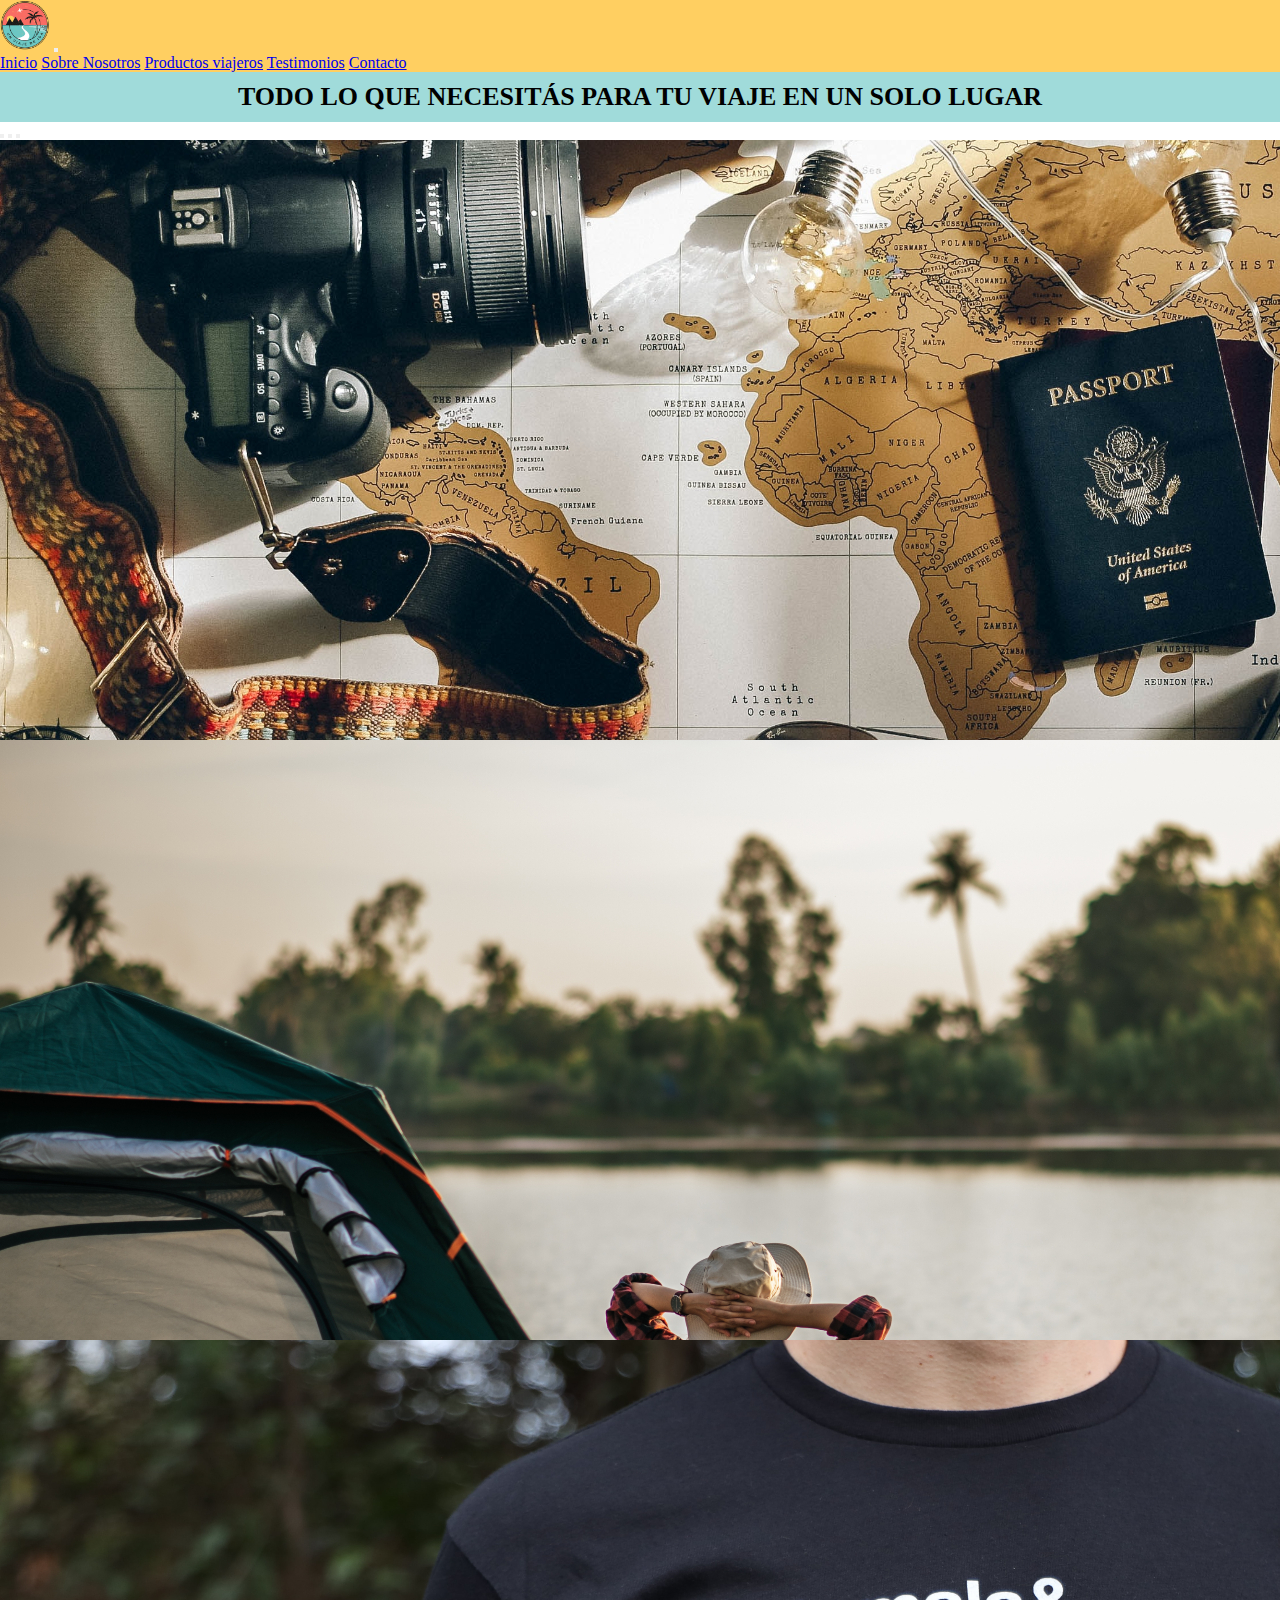
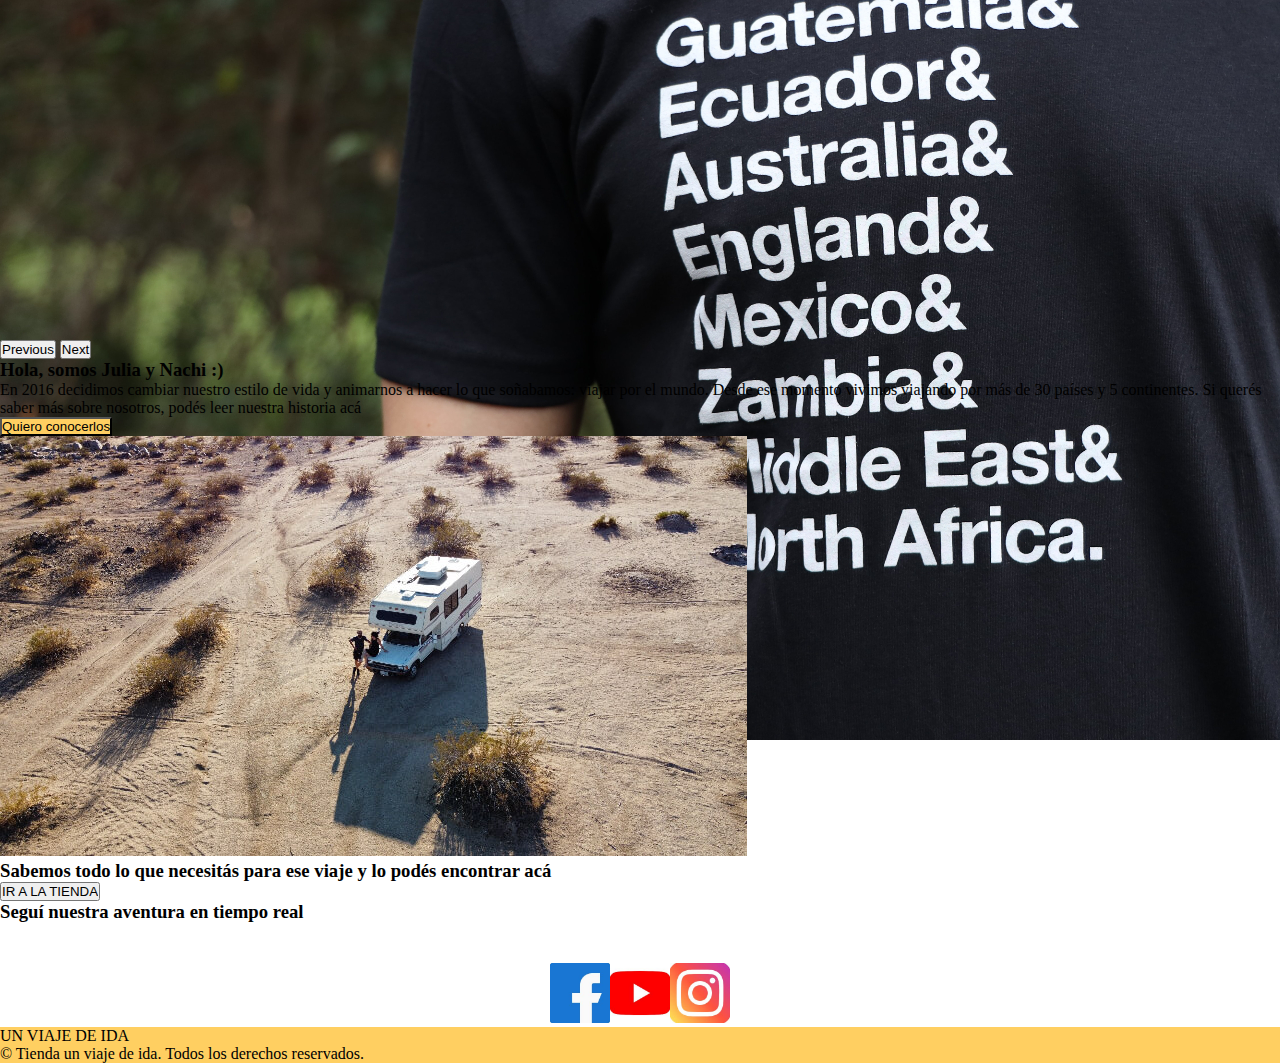
<file: index.html>
<!DOCTYPE html>
<html lang="en">
<head>
    <meta charset="UTF-8">
    <meta http-equiv="X-UA-Compatible" content="IE=edge">
    <meta name="viewport" content="width=device-width, initial-scale=1.0">
    <link rel="shortcut icon" href="./assets/img/1-Logo_Principal_Original_RGB.png" type="image/x-icon">
    <meta name="keywords" content="productos de viaje, viajar, accesorios de viaje, ropa de viaje, articulos de camping, productos para viajar">
    <meta name="description" content="Todo lo que necesitas para tu viaje. Accesorios de viaje, artículos de camping e indumentaria bien viajera. Envio a todo Argentina.">
    <title>Inicio</title>
    <link href="https://unpkg.com/aos@2.3.1/dist/aos.css" rel="stylesheet">
    <link href="https://cdn.jsdelivr.net/npm/bootstrap@5.2.0-beta1/dist/css/bootstrap.min.css" rel="stylesheet" integrity="sha384-0evHe/X+R7YkIZDRvuzKMRqM+OrBnVFBL6DOitfPri4tjfHxaWutUpFmBp4vmVor" crossorigin="anonymous">
    <link rel="stylesheet" href="./assets/css/style.css">
</head>
<body>
    <nav class="navbar navbar-expand-lg bg-light nav">
        <div class="container-fluid" style="background-color: #ffcf61;">
          <a class="navbar-brand" href="#"><img class="img-fluid logo" data-aos="flip-left"
            data-aos-easing="ease-out-cubic"
            data-aos-duration="2000" class="header__img" src="./assets/img/logo achicado  final.png" width="50" alt=""></a>
          <button class="navbar-toggler" type="button" data-bs-toggle="collapse" data-bs-target="#navbarNavAltMarkup" aria-controls="navbarNavAltMarkup" aria-expanded="false" aria-label="Toggle navigation">
            <span class="navbar-toggler-icon"></span>
          </button>
          <div class="collapse navbar-collapse" id="navbarNavAltMarkup">
            <div class="navbar-nav">
              <a class="nav-link active text-center" aria-current="page" href="./index.html">Inicio</a>
              <a class="nav-link text-center" href="./pages/sobre_nosotros.html">Sobre Nosotros</a>
              <a class="nav-link text-center" href="./pages/productos_viajeros.html">Productos viajeros</a>
              <a class="nav-link text-center" href="./pages/testimonios.html">Testimonios</a>
              <a class="nav-link text-center" href="./pages/contacto.html">Contacto</a>
            </div>
          </div>
        </div>
    </nav>
    <header class="header_index">
        <h1 class="header_tittle">TODO LO QUE NECESITÁS PARA TU VIAJE EN UN SOLO LUGAR</h1>
        <div id="carouselExampleDark header_carousel" class="carousel carousel-dark slide" data-bs-ride="carousel" >
            <div class="carousel-indicators">
              <button type="button" data-bs-target="#carouselExampleDark" data-bs-slide-to="0" class="active" aria-current="true" aria-label="Slide 1"></button>
              <button type="button" data-bs-target="#carouselExampleDark" data-bs-slide-to="1" aria-label="Slide 2"></button>
              <button type="button" data-bs-target="#carouselExampleDark" data-bs-slide-to="2" aria-label="Slide 3"></button>
            </div>
            <div class="carousel-inner">
              <div class="carousel-item active" data-bs-interval="10000">
                <img src="./assets/img/foto1 lista.jpg" class="d-block w-100 img1" alt="...">
                <div class="carousel-caption d-none d-md-block" height ="550px">
                  <h5 class="text-light">ACCESORIOS DE VIAJE</h5>
                  <p class="text-light">Pequeños artículos que cambian tu viaje</p>
                </div>
              </div>
              <div class="carousel-item" data-bs-interval="2000">
                <img src="./assets/img/foto2 lista.jpg" class="d-block w-100" alt="...">
                <div class="carousel-caption d-none d-md-block">
                  <h5 class="text-light">ARTÍCULOS DE CAMPING</h5>
                  <p class="text-light">Indumentaria de aventura, carpas, mochilas y accesorios</p>
                </div>
              </div>
              <div class="carousel-item">
                <img src="./assets/img/foto3 lista.jpg" class="d-block w-100" alt="...">
                <div class="carousel-caption d-none d-md-block">
                  <h5 class="text-light">INDUMENTARIA VIAJERA</h5>
                  <p class="text-light">Remeras y buzos con las estampas más viajeras</p>
                </div>
              </div>
            </div>
            <button class="carousel-control-prev" type="button" data-bs-target="#carouselExampleDark" data-bs-slide="prev">
              <span class="carousel-control-prev-icon" aria-hidden="true"></span>
              <span class="visually-hidden">Previous</span>
            </button>
            <button class="carousel-control-next" type="button" data-bs-target="#carouselExampleDark" data-bs-slide="next">
              <span class="carousel-control-next-icon" aria-hidden="true"></span>
              <span class="visually-hidden">Next</span>
            </button>
          </div>
    </header>
    <main class="main pb-5 container-fluid">
        <div class="row justify-content-center align-items-center pt-5" >
            <div class="col-12 col-md-6 col-xl-6 text-center">
                <h3 class="text-center">Hola, somos Julia y Nachi :)</h3>
                <p class="pt-3 p-3 px-4 text-center">En 2016 decidimos cambiar nuestro estilo de vida y animarnos a hacer lo que soñabamos: viajar por el mundo. Desde ese momento vivimos viajando por más de 30 países y 5 continentes. Si querés saber más sobre nosotros, podés leer nuestra historia acá
                </p>
                <a href="./pages/sobre_nosotros.html"><input type="button" class="btn mt-xl-3" style="background-color:#ffcf61;" value="Quiero conocerlos"></a>
            </div>
            <div class="col-11 col-md-6 col-xl-5">
            <img class="img-fluid px-md-2 px-lg-3 px-xl-3 mt-5 rounded" src="./assets/img/foto desierto motorhome.jpg" alt="">
            </div>
        </div>
        <div class="text-center mt-2 mt-md-3 mt-xl-5">
            <h3 class="text-center mt-3 mt-md-3 mt-xl-5 p-3" >Sabemos todo lo que necesitás para ese viaje y lo podés encontrar acá</h3>
            <a href="./pages/productos_viajeros.html"><input type="button" class="btn btn-primary mt-3 mt-xl-5 p-2" value="IR A LA TIENDA"></a>
        </div>
    </main>
    <aside>
      <div class="m-3">
        <h3 class="text-center">Seguí nuestra aventura en tiempo real</h3>
        <div class="redes">
          <a class="facebook m-4" href="https://www.facebook.com/unviajedeidaa" target="_blank"> <img src="./assets/img/facebook.png" alt="icono de facebook" width="60px"></a>
          <a class="youtube m-4" href="https://www.youtube.com/channel/UCl-r4v0xm-sfxNaknOrEewg" target="_blank"> <img src="./assets/img/youtube.png" alt="icono de youtube" width="60px"></a>
          <a class="instagram m-4" href="https://www.instagram.com/unviajedeidaa/" target="_blank"> <img src="./assets/img/instagram.png" alt="icono de instagram" width="60px"></a>
        </div>
      </div>
    </aside>
    <footer>
        <div class="card-body text-center pt-md-4 pt-md-5 p-3 pb-2" style="background-color: #ffcf61;">
            <blockquote class="blockquote mb-0">
              <p>UN VIAJE DE IDA</p>
              <footer class="blockquote-footer">© Tienda un viaje de ida. Todos los derechos reservados.</footer>
            </blockquote>
          </div>
    </footer>
            </blockquote>
          </div>
    </footer>
    <script src="https://cdn.jsdelivr.net/npm/bootstrap@5.2.0-beta1/dist/js/bootstrap.bundle.min.js" integrity="sha384-pprn3073KE6tl6bjs2QrFaJGz5/SUsLqktiwsUTF55Jfv3qYSDhgCecCxMW52nD2" crossorigin="anonymous"></script>
    <script src="https://unpkg.com/aos@2.3.1/dist/aos.js"></script>
    <script>
        AOS.init();
    </script>
</body>
</html>
</file>
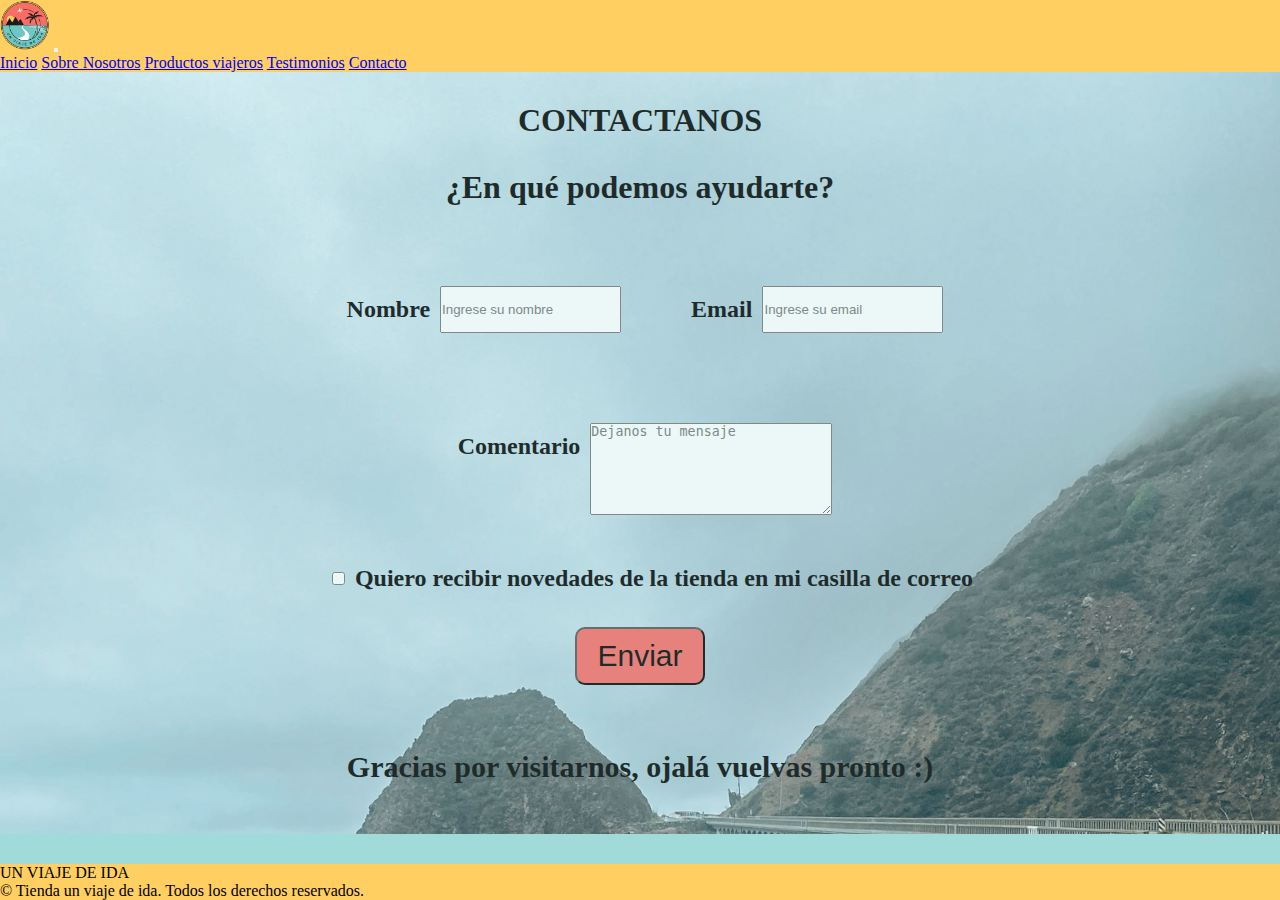
<file: pages/contacto.html>
<!DOCTYPE html>
<html lang="en">
<head>
    <meta charset="UTF-8">
    <meta http-equiv="X-UA-Compatible" content="IE=edge">
    <meta name="viewport" content="width=device-width, initial-scale=1.0">
    <link rel="shortcut icon" href="../assets/img/1-Logo_Principal_Original_RGB.png" type="image/x-icon">
    <meta name="keywords" content="productos de viaje, viajar, accesorios de viaje, ropa de viaje, articulos de camping, productos para viajar">
    <meta name="description" content="Si queres revender nuestros productos en cualquier parte del pais o tenes alguna duda, contactanos">
    <title>Contacto</title>
    <link href="https://unpkg.com/aos@2.3.1/dist/aos.css" rel="stylesheet">
    <link href="https://cdn.jsdelivr.net/npm/bootstrap@5.2.0-beta1/dist/css/bootstrap.min.css" rel="stylesheet" integrity="sha384-0evHe/X+R7YkIZDRvuzKMRqM+OrBnVFBL6DOitfPri4tjfHxaWutUpFmBp4vmVor" crossorigin="anonymous">
    <link rel="stylesheet" href="../assets/css/style.css">
</head>
<body>
    <header>
      <nav class="navbar navbar-expand-lg bg-light nav">
        <div class="container-fluid" style="background-color: #ffcf61">
          <a class="navbar-brand" href="#"><img class="img-fluid logo" data-aos="flip-left"
            data-aos-easing="ease-out-cubic"
            data-aos-duration="2000" class="header__img" src="../assets/img/logo achicado  final.png" width="50" alt=""></a>
          <button class="navbar-toggler" type="button" data-bs-toggle="collapse" data-bs-target="#navbarNavAltMarkup" aria-controls="navbarNavAltMarkup" aria-expanded="false" aria-label="Toggle navigation">
            <span class="navbar-toggler-icon"></span>
          </button>
          <div class="collapse navbar-collapse" id="navbarNavAltMarkup">
            <div class="navbar-nav">
              <a class="nav-link text-center" href="../index.html">Inicio</a>
              <a class="nav-link text-center" href="./sobre_nosotros.html">Sobre Nosotros</a>
              <a class="nav-link text-center" href="./productos_viajeros.html">Productos viajeros</a>
              <a class="nav-link text-center" href="./testimonios.html">Testimonios</a>
              <a class="nav-link active text-center" aria-current="page" href="./contacto.html">Contacto</a>
            </div>
          </div>
        </div>
      </nav>
    </header>
    <main class="main_contact">
      <div class="backgroundImg">
        <h1>CONTACTANOS</h1>
        <h2>¿En qué podemos ayudarte?
        <form action="" class="form">
          <div class="name_email">
            <div class="name">
              <label for="name" class="label_name">Nombre</label>
              <input type="text" name="nombre" id="nombre" placeholder="Ingrese su nombre" class="input_name" required>
            </div>
            <div class="email">
              <label for="Email" class="label_email">Email</label>
              <input type="email" name="email" id="email" placeholder="Ingrese su email" class="input_email" required>
            </div> 
          </div>
          <div class="coment">
            <label for="comentario" class="label_coment">Comentario</label>
            <textarea name="comentario" id="comentario" cols="28" rows="6" placeholder="Dejanos tu mensaje" class="input_coment" required></textarea>
          </div>
        </form>
        <div class="checkbox">
          <input type="checkbox" name="" id="" class="input_checkbox">
          <label for="acepto" class="label_checkbox" >Quiero recibir novedades de la tienda en mi casilla de correo</label>
        </div>
        <button class="button" type="submit">Enviar</button> 
        <h3 class="bye">Gracias por visitarnos, ojalá vuelvas pronto :)</h3>
      </div>
    <footer>
        <div class="card-body text-center pt-md-4 pt-md-5 p-3 pb-2" style="background-color: #ffcf61;">
            <blockquote class="blockquote mb-0">
              <p>UN VIAJE DE IDA</p>
              <footer class="blockquote-footer">© Tienda un viaje de ida. Todos los derechos reservados.</footer>
            </blockquote>
          </div>
    </footer>
            </blockquote>
          </div>
    </footer>
        <script src="https://cdn.jsdelivr.net/npm/bootstrap@5.2.0-beta1/dist/js/bootstrap.bundle.min.js" integrity="sha384-pprn3073KE6tl6bjs2QrFaJGz5/SUsLqktiwsUTF55Jfv3qYSDhgCecCxMW52nD2" crossorigin="anonymous"></script>
        <script src="https://unpkg.com/aos@2.3.1/dist/aos.js"></script>
    <script>
        AOS.init();
    </script>
</body>
</html>
</file>
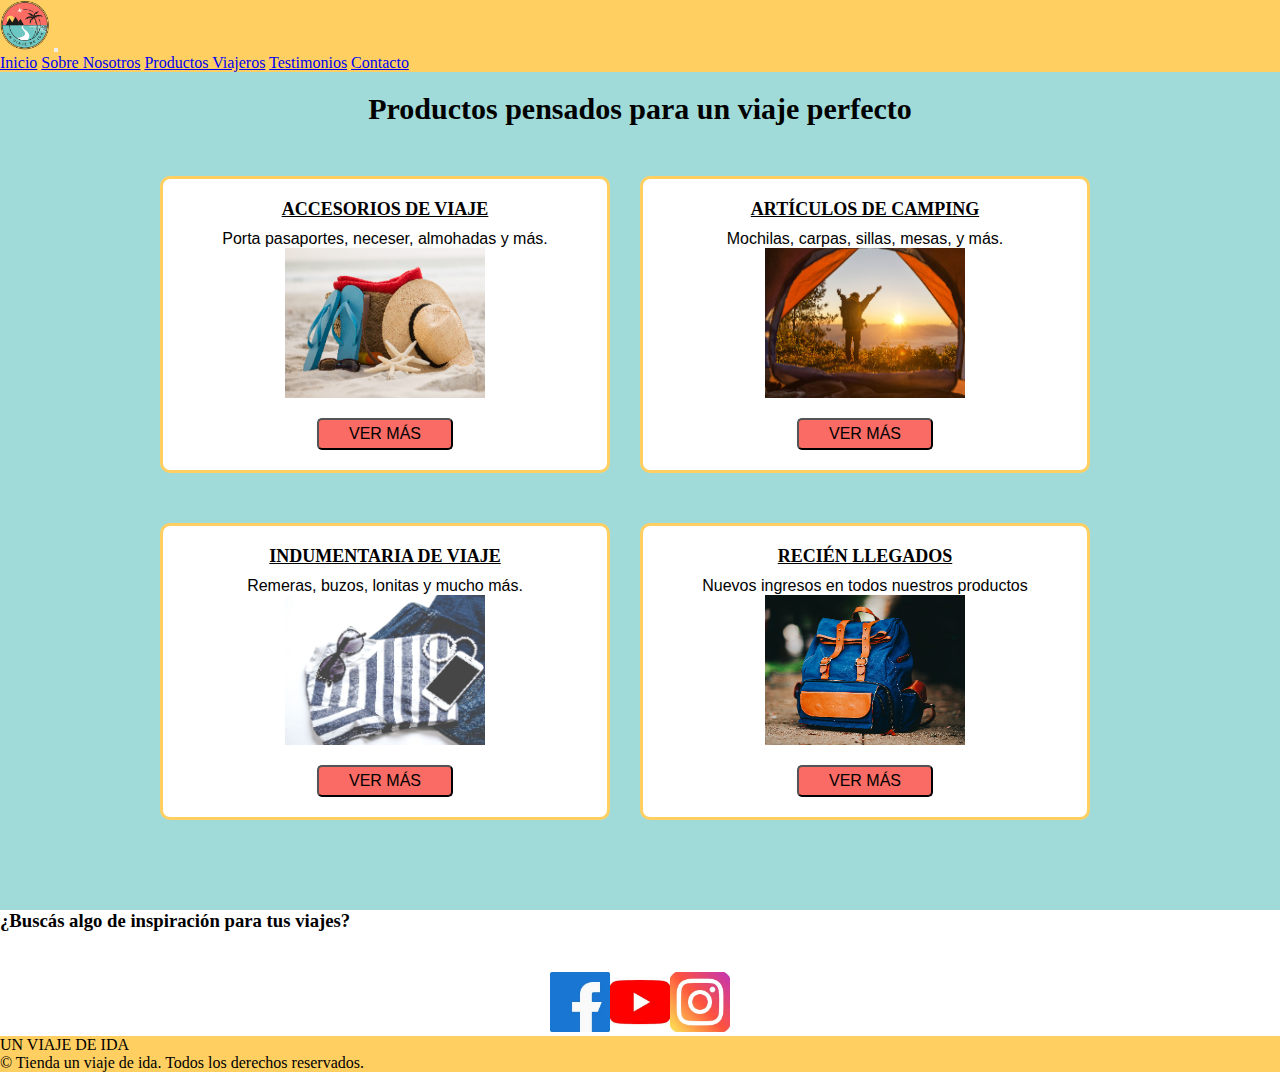
<file: pages/productos_viajeros.html>
<!DOCTYPE html>
<html lang="en">
<head>
    <meta charset="UTF-8">
    <meta http-equiv="X-UA-Compatible" content="IE=edge">
    <meta name="viewport" content="width=device-width, initial-scale=1.0">
    <link rel="shortcut icon" href="../assets/img/1-Logo_Principal_Original_RGB.png" type="image/x-icon">
    <meta name="keywords" content="productos de viaje, viajar, accesorios de viaje, ropa de viaje, articulos de camping, productos para viajar">
    <meta name="description" content="Todo lo que necesitas para tu viaje. Accesorios de viaje, artículos de camping e indumentaria bien viajera. Envio a todo Argentina.">
    <title>Productos viajeros</title>
    <link href="https://unpkg.com/aos@2.3.1/dist/aos.css" rel="stylesheet">
    <link href="https://cdn.jsdelivr.net/npm/bootstrap@5.2.0-beta1/dist/css/bootstrap.min.css" rel="stylesheet" integrity="sha384-0evHe/X+R7YkIZDRvuzKMRqM+OrBnVFBL6DOitfPri4tjfHxaWutUpFmBp4vmVor" crossorigin="anonymous">
    <link rel="stylesheet" href="../assets/css/style.css">
</head>
<body>
    <header>
      <nav class="navbar navbar-expand-lg bg-light nav">
        <div class="container-fluid" style="background-color: #ffcf61;">
          <a class="navbar-brand" href="#"><img class="img-fluid logo" data-aos="flip-left"
            data-aos-easing="ease-out-cubic"
            data-aos-duration="2000" class="header__img" src="../assets/img/logo achicado  final.png" width="50" alt=""></a>
          <button class="navbar-toggler" type="button" data-bs-toggle="collapse" data-bs-target="#navbarNavAltMarkup" aria-controls="navbarNavAltMarkup" aria-expanded="false" aria-label="Toggle navigation">
            <span class="navbar-toggler-icon"></span>
          </button>
          <div class="collapse navbar-collapse" id="navbarNavAltMarkup">
            <div class="navbar-nav">
              <a class="nav-link text-center" href="../index.html">Inicio</a>
              <a class="nav-link text-center" href="./sobre_nosotros.html">Sobre Nosotros</a>
              <a class="nav-link active text-center" aria-current="page" href="./productos_viajeros.html">Productos Viajeros</a>
              <a class="nav-link text-center" href="./testimonios.html">Testimonios</a>
              <a class="nav-link text-center" href="./contacto.html">Contacto</a>
            </div>
          </div>
        </div>
      </nav>
    </header>
    <main class="main_products">
        <h1 class="text-center mt-3 mt-md-4 mt-xl-5 products_tittle">Productos pensados para un viaje perfecto</h1>
        <div class="products">
          <div class="product1">
            <h5 class="product1_tittle">ACCESORIOS DE VIAJE</h5>
            <p class="product1_p">Porta pasaportes, neceser, almohadas y más.</p>
            <img class="product1_img" src="../assets/img/bag-and-beach-accessories-kept-on-sand.jpg" alt="">
            <button class="button">VER MÁS</button>
          </div>
          <div class="product2"> 
            <h5 class="product2_tittle">ARTÍCULOS DE CAMPING</h5>
            <p class="product2_p">Mochilas, carpas, sillas, mesas, y más.</p>
            <img class="product2_img" src="../assets/img/product 2.jpg" alt="">
            <button class="button">VER MÁS</button>
          </div>
          <div class="product3">
            <h5 class="product3_tittle">INDUMENTARIA DE VIAJE</h5>
            <p class="product3_p">Remeras, buzos, lonitas y mucho más.</p>
            <img class="product3_img" src="../assets/img/indumentaria.jpg" alt="">
            <button class="button">VER MÁS</button>
          </div>
          <div class="product4">
            <h5 class="product4_tittle">RECIÉN LLEGADOS</h5>
            <p class="product4_p">Nuevos ingresos en todos nuestros productos</p>
            <img class="product4_img" src="../assets/img/product 4.png" alt="">
            <button class="button">VER MÁS</button>
          </div>
    </main>
    <aside>
        <div class="m-5">
          <h3 class="text-center">¿Buscás algo de inspiración para tus viajes?</h3>
          <div class="redes">
            <a class="facebook m-4" href="https://www.facebook.com/unviajedeidaa" target="_blank"> <img src="../assets/img/facebook.png" alt="icono de facebook" width="60px"></a>
            <a class="youtube m-4" href="https://www.youtube.com/channel/UCl-r4v0xm-sfxNaknOrEewg" target="_blank"> <img src="../assets/img/youtube.png" alt="icono de youtube" width="60px"></a>
            <a class="instagram m-4" href="https://www.instagram.com/unviajedeidaa/" target="_blank"> <img src="../assets/img/instagram.png" alt="icono de instagram" width="60px"></a>
          </div>
        </div>
          </div>
    </aside>
    <footer>
      <div class="card-body text-center pt-md-4 pt-md-5 p-3 pb-2" style="background-color: #ffcf61;">
          <blockquote class="blockquote mb-0">
            <p>UN VIAJE DE IDA</p>
            <footer class="blockquote-footer">© Tienda un viaje de ida. Todos los derechos reservados.</footer>
          </blockquote>
        </div>
  </footer>
          </blockquote>
        </div>
  </footer>
    <script src="https://cdn.jsdelivr.net/npm/bootstrap@5.2.0-beta1/dist/js/bootstrap.bundle.min.js" integrity="sha384-pprn3073KE6tl6bjs2QrFaJGz5/SUsLqktiwsUTF55Jfv3qYSDhgCecCxMW52nD2" crossorigin="anonymous"></script> 
    <script src="https://unpkg.com/aos@2.3.1/dist/aos.js"></script>
    <script>
        AOS.init();
    </script>
</body>
</html>
</file>
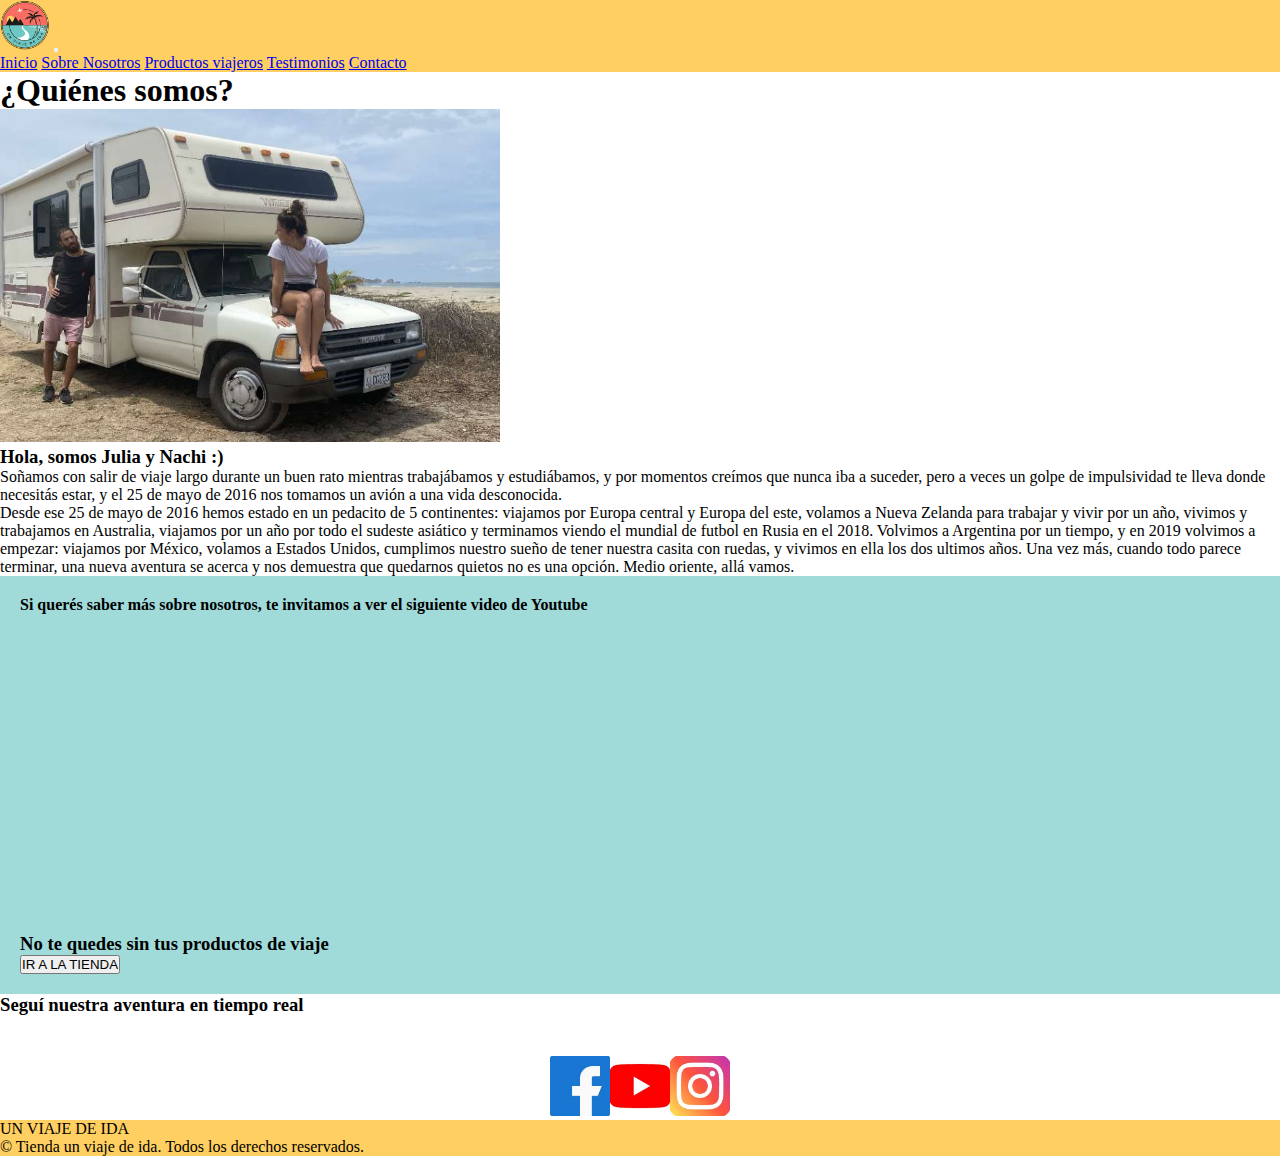
<file: pages/sobre_nosotros.html>
<!DOCTYPE html>
<html lang="en">
<head>
    <meta charset="UTF-8">
    <meta http-equiv="X-UA-Compatible" content="IE=edge">
    <meta name="viewport" content="width=device-width, initial-scale=1.0">
    <link rel="shortcut icon" href="../assets/img/1-Logo_Principal_Original_RGB.png" type="image/x-icon">
    <meta name="keywords" content="productos de viaje, viajar, accesorios de viaje, ropa de viaje, articulos de camping, productos para viajar">
    <meta name="description" content="Vendemos productos de viaje que usamos para nuestro propio viaje. Vivimos viajando desde el 2016 y lo que vendemos es lo que necesitamos">
    <title>Sobre Nosotros</title>
    <link href="https://unpkg.com/aos@2.3.1/dist/aos.css" rel="stylesheet">
    <!-- CSS only -->
    <link href="https://cdn.jsdelivr.net/npm/bootstrap@5.2.0-beta1/dist/css/bootstrap.min.css" rel="stylesheet" integrity="sha384-0evHe/X+R7YkIZDRvuzKMRqM+OrBnVFBL6DOitfPri4tjfHxaWutUpFmBp4vmVor" crossorigin="anonymous">
    <link rel="stylesheet" href="../assets/css/style.css">
</head>
<body>
    <header>
      <nav class="navbar navbar-expand-lg bg-light nav">
        <div class="container-fluid" style="background-color: #ffcf61;">
          <a class="navbar-brand" href="#"><img class="img-fluid logo" data-aos="flip-left"
            data-aos-easing="ease-out-cubic"
            data-aos-duration="2000" class="header__img" src="../assets/img/logo achicado  final.png" width="50" alt=""></a>
          <button class="navbar-toggler" type="button" data-bs-toggle="collapse" data-bs-target="#navbarNavAltMarkup" aria-controls="navbarNavAltMarkup" aria-expanded="false" aria-label="Toggle navigation">
            <span class="navbar-toggler-icon"></span>
          </button>
          <div class="collapse navbar-collapse" id="navbarNavAltMarkup">
            <div class="navbar-nav">
              <a class="nav-link text-center" href="../index.html">Inicio</a>
              <a class="nav-link active text-center" aria-current="page" href="./sobre_nosotros.html">Sobre Nosotros</a>
              <a class="nav-link text-center" href="./productos_viajeros.html">Productos viajeros</a>
              <a class="nav-link text-center" href="./testimonios.html">Testimonios</a>
              <a class="nav-link text-center" href="./contacto.html">Contacto</a>
            </div>
          </div>
        </div>
      </nav>
    </header>
    <main class="main_aboutus">
        <h1 class="text-center mt-3 mt-md-4 mt-xl-4">¿Quiénes somos?</h1>
        <div class="row justify-content-around align-items-center m-2 mt-5 mt-md-5-mt-xl-5">
          <div class="col-12 col-md-12 col-lg-6 col-xl-5 justify-content-center m-xl-4 text-center">
              <img class="img-fluid mt-0 mt-xl-5 rounded" src="../assets/img/IMG_7685-min.jpg" width="500px" alt="imagen de una casilla rodante y dos personas en la playa">
            </div>
        <div class="col-12 col-md-10 col-xl-6 text-center mt-4 mt-md-4 mt-xl-5">
            <h3>Hola, somos Julia y Nachi :)</h3>
            <p class="pt-3 p-3">Soñamos con salir de viaje largo durante un buen rato mientras trabajábamos y estudiábamos, y por momentos creímos que nunca iba a suceder, pero a veces un golpe de impulsividad te lleva donde necesitás estar, y el 25 de mayo de 2016 nos tomamos un avión a una vida desconocida.
              </p>
          </div>
          <p class=" main_p_aboutus text-center mt-3 mt-md-4 mt-xl-5">Desde ese 25 de mayo de 2016 hemos estado en un pedacito de 5 continentes: viajamos por Europa central y Europa del este, volamos a Nueva Zelanda para trabajar y vivir por un año, vivimos y trabajamos en Australia, viajamos por un año por todo el sudeste asiático y terminamos viendo el mundial de futbol en Rusia en el 2018. 
          Volvimos a Argentina por un tiempo, y en 2019 volvimos a empezar: viajamos por México, volamos a Estados Unidos, cumplimos nuestro sueño de tener nuestra casita con ruedas, y vivimos en ella los dos ultimos años. 
          Una vez más, cuando todo parece terminar, una nueva aventura se acerca y nos demuestra que quedarnos quietos no es una opción.
          Medio oriente, allá vamos.
          </p>
        </div>
    </main>
    <aside class="aside mt-3 mt-md-4 mt-xl-4">
      <div class="aside__aboutus__content text-center">
        <h4 class="aside__aboutus__content__tittle m-3">Si querés saber más sobre nosotros, te invitamos a ver el siguiente video de Youtube</h4>
        <iframe class="aside__aboutus__content__video w-80 w-md-200 2-lg-100 w-xl-100 mt-3 mt-md-5 mt-xl-9" width="376" height="315" src="https://www.youtube.com/embed/zXVlCCb_6u8" title="YouTube video player" frameborder="0" allow="accelerometer; autoplay; clipboard-write; encrypted-media; gyroscope; picture-in-picture" allowfullscreen></iframe>
        <div class="text-center mt-2 mt-md-3 mt-xl-5">
          <h3 class="text-center mt-3 mt-md-3 mt-xl-5">No te quedes sin tus productos de viaje</h3>
          <a href="./productos_viajeros.html"><input type="button" class="btn btn-primary mt-4 mt-xl-5" value="IR A LA TIENDA"></a>
        </div>
      </div>
      <div class="rs m-5">
        <h3 class="text-center">Seguí nuestra aventura en tiempo real</h3>
        <div class="redes">
          <a class="facebook m-4" href="https://www.facebook.com/unviajedeidaa" target="_blank"> <img src="../assets/img/facebook.png" alt="icono de facebook" width="60px"></a>
          <a class="youtube m-4" href="https://www.youtube.com/channel/UCl-r4v0xm-sfxNaknOrEewg" target="_blank"> <img src="../assets/img/youtube.png" alt="icono de youtube" width="60px"></a>
          <a class="instagram m-4" href="https://www.instagram.com/unviajedeidaa/" target="_blank"> <img src="../assets/img/instagram.png" alt="icono de instagram" width="60px"></a>
        </div>
      </div>
    </aside>
    <footer>
      <div class="card-body text-center pt-md-4 pt-md-5 p-3 pb-2" style="background-color: #ffcf61;">
          <blockquote class="blockquote mb-0">
            <p>UN VIAJE DE IDA</p>
            <footer class="blockquote-footer">© Tienda un viaje de ida. Todos los derechos reservados.</footer>
          </blockquote>
        </div>
  </footer>
          </blockquote>
        </div>
  </footer>
     <!-- JavaScript Bundle with Popper -->
    <script src="https://cdn.jsdelivr.net/npm/bootstrap@5.2.0-beta1/dist/js/bootstrap.bundle.min.js" integrity="sha384-pprn3073KE6tl6bjs2QrFaJGz5/SUsLqktiwsUTF55Jfv3qYSDhgCecCxMW52nD2" crossorigin="anonymous">
    </script>
    <script src="https://unpkg.com/aos@2.3.1/dist/aos.js"></script>
    <script>
        AOS.init();
    </script>
</body>
</html>
</file>
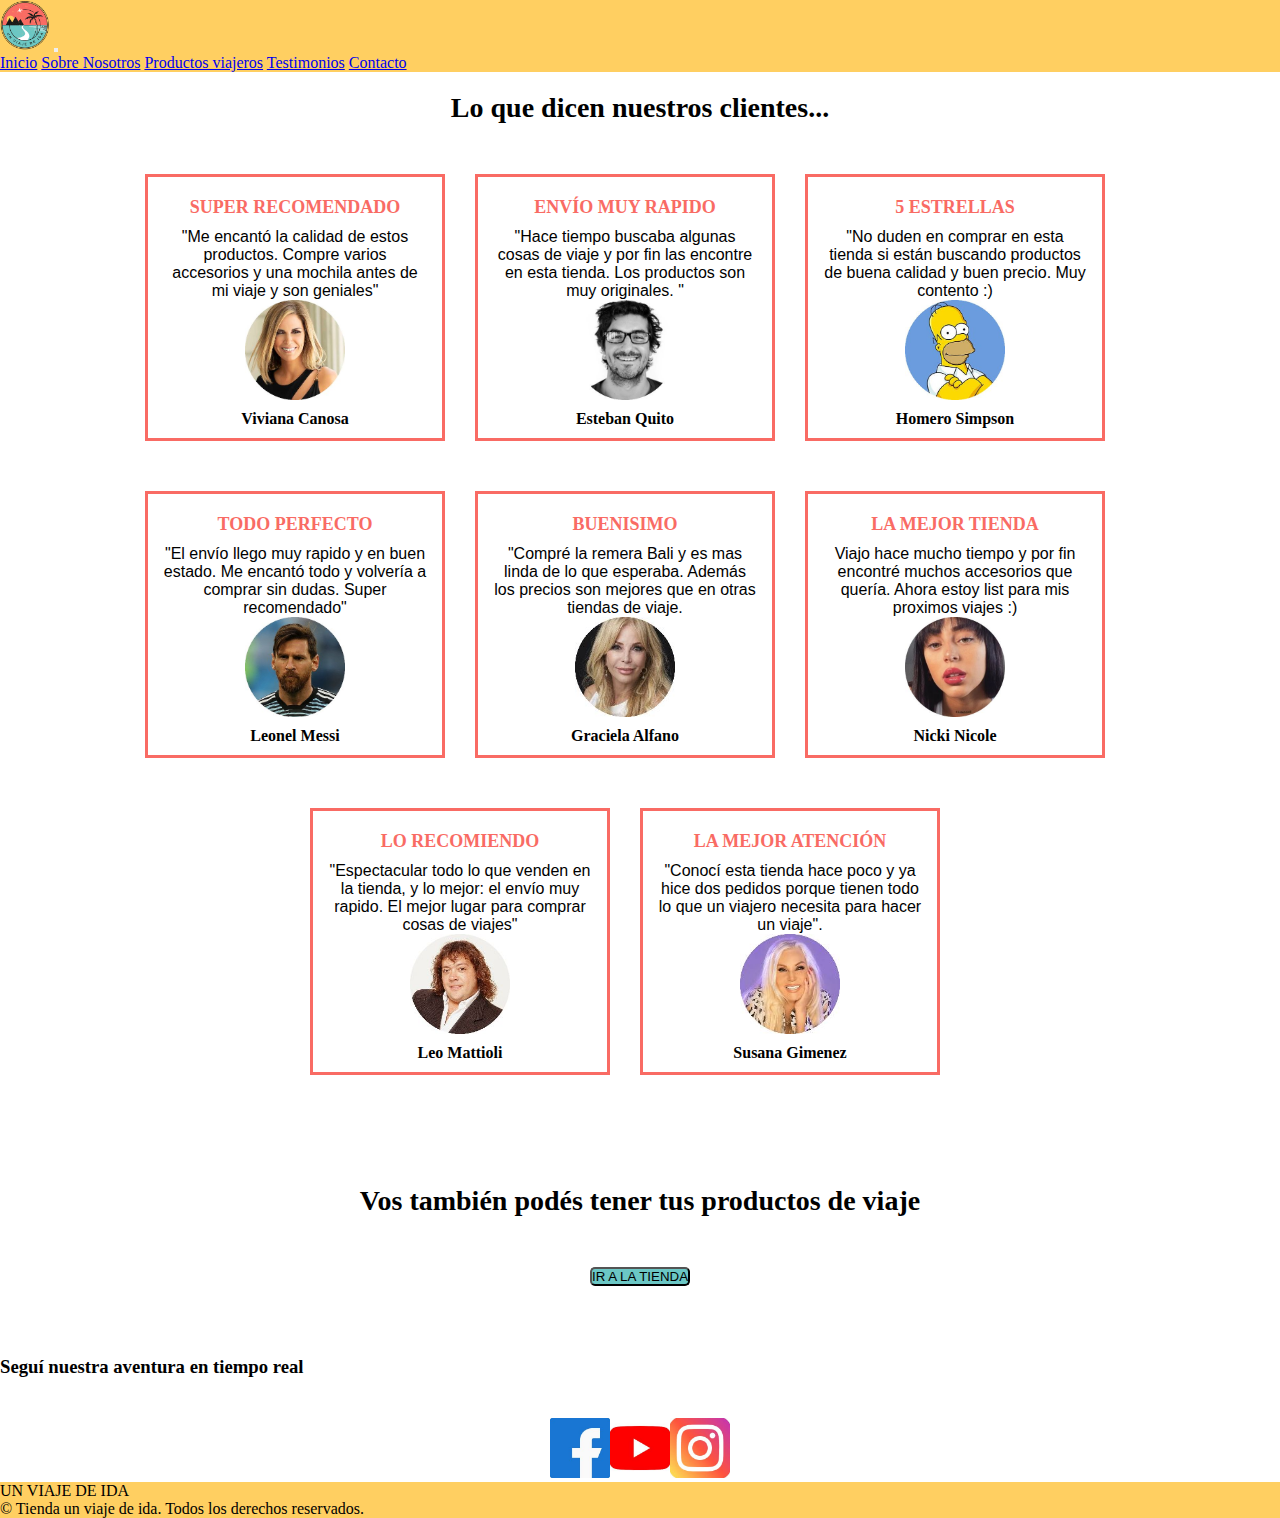
<file: pages/testimonios.html>
<!DOCTYPE html>
<html lang="en">
<head>
    <meta charset="UTF-8">
    <meta http-equiv="X-UA-Compatible" content="IE=edge">
    <meta name="viewport" content="width=device-width, initial-scale=1.0">
    <link rel="shortcut icon" href="../assets/img/1-Logo_Principal_Original_RGB.png" type="image/x-icon">
    <meta name="keywords" content="productos de viaje, viajar, accesorios de viaje, ropa de viaje, articulos de camping, productos para viajar">
    <meta name="description" content="Todos nuestros clientes recomiendan nuestra tienda para comprar productos viajeros. Calidad garantizada">
    <title>Testimonios</title>
    <link href="https://unpkg.com/aos@2.3.1/dist/aos.css" rel="stylesheet">
    <link href="https://cdn.jsdelivr.net/npm/bootstrap@5.2.0-beta1/dist/css/bootstrap.min.css" rel="stylesheet" integrity="sha384-0evHe/X+R7YkIZDRvuzKMRqM+OrBnVFBL6DOitfPri4tjfHxaWutUpFmBp4vmVor" crossorigin="anonymous">
    <link rel="stylesheet" href="../assets/css/style.css">
</head>
<body>
    <header class="header">
      <nav class="navbar navbar-expand-lg bg-light nav">
        <div class="container-fluid" style="background-color: #ffcf61;">
          <a class="navbar-brand" href="#"><img class="img-fluid logo" data-aos="flip-left"
            data-aos-easing="ease-out-cubic"
            data-aos-duration="2000" class="header__img" src="../assets/img/logo achicado  final.png" width="50" alt=""></a>
          <button class="navbar-toggler" type="button" data-bs-toggle="collapse" data-bs-target="#navbarNavAltMarkup" aria-controls="navbarNavAltMarkup" aria-expanded="false" aria-label="Toggle navigation">
            <span class="navbar-toggler-icon"></span>
          </button>
          <div class="collapse navbar-collapse" id="navbarNavAltMarkup">
            <div class="navbar-nav">
              <a class="nav-link text-center" href="../index.html">Inicio</a>
              <a class="nav-link text-center" href="./sobre_nosotros.html">Sobre Nosotros</a>
              <a class="nav-link text-center" href="./productos_viajeros.html">Productos viajeros</a>
              <a class="nav-link active text-center" aria-current="page" href="./testimonios.html">Testimonios</a>
              <a class="nav-link text-center" href="./contacto.html">Contacto</a>
            </div>
          </div>
        </div>
      </nav>
      </header>
      <main class="main_testimonios">
        <h2 class="testimonios_tittle">Lo que dicen nuestros clientes...</h2>
        <div class="cards">
          <div class="card1">
            <h5 class="card1_tittle">SUPER RECOMENDADO</h5>
            <p class="card1_p">"Me encantó la calidad de estos productos. Compre varios accesorios y una mochila antes de mi viaje y son geniales"</p>
            <img class="card1_img" src="../assets/img/AW42QVF5KJA4NOORVTUBLWM5VQ.jpg" alt="">
            <h6 class="card1_name">Viviana Canosa</h6>
          </div>
          <div class="card2"> 
            <h5 class="card2_tittle">ENVÍO MUY RAPIDO</h5>
            <p class="card2_p">"Hace tiempo buscaba algunas cosas de viaje y por fin las encontre en esta tienda. Los productos son muy originales. "</p>
            <img class="card2_img" src="../assets/img/chico-worldface-espanol-fondo-blanco_53876-137665-min.jpg" alt="">
            <h6 class="card2_name">Esteban Quito</h6>
          </div>
          <div class="card3">
            <h5 class="card3_tittle">5 ESTRELLAS</h5>
            <p class="card3_p">"No duden en comprar en esta tienda si están buscando productos de buena calidad y buen precio. Muy contento :)</p>
            <img class="card3_img" src="../assets/img/homer-min.jpg" alt="">
            <h6 class="card3_name">Homero Simpson</h6>
          </div>
          <div class="card4">
            <h5 class="card4_tittle">TODO PERFECTO</h5>
            <p class="card4_p">"El envío llego muy rapido y en buen estado. Me encantó todo y volvería a comprar sin dudas. Super recomendado"</p>
            <img class="card4_img" src="../assets/img/leonel messi-min.jpg" alt="">
            <h6 class="card4_name">Leonel Messi</h6>
          </div>
          <div class="card5">
            <h5 class="card5_tittle">BUENISIMO</h5>
            <p class="card5_p">"Compré la remera Bali y es mas linda de lo que esperaba. Además los precios son mejores que en otras tiendas de viaje.</p>
            <img class="card5_img" src="../assets/img/graciela alfano-min.jpg" alt="">
            <h6 class="card5_name">Graciela Alfano</h6>
          </div>
          <div class="card6">
            <h5 class="card6_tittle">LA MEJOR TIENDA</h5>
            <p class="card6_p">Viajo hace mucho tiempo y por fin encontré muchos accesorios que quería. Ahora estoy list para mis proximos viajes :)</p>
            <img class="card6_img" src="../assets/img/nicki nicole-min (1).jpg" alt="">
            <h6 class="card6_name">Nicki Nicole</h6>
          </div>
          <div class="card7">
            <h5 class="card7_tittle">LO RECOMIENDO</h5>
            <p class="card7_p">"Espectacular todo lo que venden en la tienda, y lo mejor: el envío muy rapido. El mejor lugar para comprar cosas de viajes"</p>
            <img class="card7_img" src="../assets/img/leo mattioli-min.jpg" alt="">
            <h6 class="card7_name">Leo Mattioli</h6>
          </div>
          <div class="card8">
            <h5 class="card8_tittle">LA MEJOR ATENCIÓN</h5>
            <p class="card8_p">"Conocí esta tienda hace poco y ya hice dos pedidos porque tienen todo lo que un viajero necesita para hacer un viaje".</p>
            <img class="card8_img" src="../assets/img/susana gimenez-min (1).jpg" alt="">
            <h6 class="card8_name">Susana Gimenez</h6>
          </div>
        </div>
        <h4 class="call_test">Vos también podés tener tus productos de viaje</h4>
        <a href="./productos_viajeros.html"><input type="button" class="btn" value="IR A LA TIENDA"></a>
      </main>  
      <aside>
        <div class="mb-4">
          <h3 class="text-center">Seguí nuestra aventura en tiempo real</h3>
          <div class="redes">
            <a class="facebook m-4" href="https://www.facebook.com/unviajedeidaa" target="_blank"> <img src="../assets/img/facebook.png" alt="icono de facebook" width="60px"></a>
            <a class="youtube m-4" href="https://www.youtube.com/channel/UCl-r4v0xm-sfxNaknOrEewg" target="_blank"> <img src="../assets/img/youtube.png" alt="icono de youtube" width="60px"></a>
            <a class="instagram m-4" href="https://www.instagram.com/unviajedeidaa/" target="_blank"> <img src="../assets/img/instagram.png" alt="icono de instagram" width="60px"></a>
          </div>
        </div>
      </aside>
      <footer>
        <div class="card-body text-center pt-md-4 pt-md-5 p-3 pb-2" style="background-color: #ffcf61;">
            <blockquote class="blockquote mb-0">
              <p>UN VIAJE DE IDA</p>
              <footer class="blockquote-footer">© Tienda un viaje de ida. Todos los derechos reservados.</footer>
            </blockquote>
          </div>
    </footer>
            </blockquote>
          </div>
    </footer>
       <!-- JavaScript Bundle with Popper -->
      <script src="https://cdn.jsdelivr.net/npm/bootstrap@5.2.0-beta1/dist/js/bootstrap.bundle.min.js" integrity="sha384-pprn3073KE6tl6bjs2QrFaJGz5/SUsLqktiwsUTF55Jfv3qYSDhgCecCxMW52nD2" crossorigin="anonymous"></script>
      <script src="https://unpkg.com/aos@2.3.1/dist/aos.js"></script>
    <script>
        AOS.init();
    </script>
</body>
</html>
</file>
<file: assets/css/style.css>
* {
  margin: 0px;
  padding: 0px;
  box-sizing: border-box;
}

/* estilo Index */
.header_index .header_tittle {
  text-align: center;
  font-size: 13px;
  color: black;
  padding: 10px;
  background-color: #a0dbda;
}
/* estilo Contacto */
.main_contact {
  background-color: #a0dbda;
}
.main_contact .backgroundImg {
  background-image: url(../img/IMG_1544.jpg);
  width: 100%;
  height: fit-content;
  background-size: cover;
  background-repeat: no-repeat;
  opacity: 0.8;
}
.main_contact h1 {
  padding-top: 30px;
  margin-bottom: 10px;
  text-align: center;
  color: black;
}
.main_contact h2 {
  text-align: center;
  margin-top: 30px;
  font-size: 24px;
  color: black;
}
.main_contact .form {
  margin: 20px;
  display: flex;
  flex-direction: column;
  align-items: center;
}
.main_contact .form .name_email, .main_contact .form .name_email .name, .main_contact .form .name_email .email {
  display: flex;
  flex-direction: column;
}
.main_contact .form .name_email .name, .main_contact .form .name_email .email {
  margin: 10px;
}
.main_contact .form .name_email .name .label_name, .main_contact .form .name_email .email .label_name, .main_contact .form .name_email .email .label_email {
  font-size: 25px;
  padding: 10px;
}
.main_contact .form .name_email .email {
  margin: 10px;
}
.main_contact .form .coment {
  display: flex;
  flex-direction: column;
  margin: 10px;
}
.main_contact .form .coment .label_coment {
  font-size: 25px;
  padding: 10px;
}
.main_contact .checkbox {
  display: flex;
  margin-left: 25px;
  justify-content: center;
}
.main_contact .checkbox .label_checkbox {
  font-size: 14px;
  margin-left: 10px;
}
.main_contact .button {
  margin: 20px;
  background-color: #f96b64;
  border-radius: 5px;
  color: black;
  font-size: 20px;
  padding: 5px 10px;
}
.main_contact .bye {
  margin: 30px 20px;
  text-align: center;
  font-size: 22px;
  color: black;
  padding-bottom: 50px;
}

/* estilo Testimonios */
.main_testimonios {
  display: flex;
  flex-direction: column;
  align-items: center;
}
.main_testimonios .testimonios_tittle {
  text-align: center;
  padding-top: 20px;
  font-size: 22px;
}
.main_testimonios .cards {
  margin: 30px;
  display: flex;
  flex-direction: column;
  align-items: center;
}
.main_testimonios .cards .card1, .main_testimonios .cards .card8, .main_testimonios .cards .card7, .main_testimonios .cards .card6, .main_testimonios .cards .card4, .main_testimonios .cards .card5, .main_testimonios .cards .card3, .main_testimonios .cards .card2 {
  display: flex;
  flex-direction: column;
  width: 325px;
  align-items: center;
  border: 3px solid #f96b64;
  margin-bottom: 30px;
  margin-top: 20px;
}
.main_testimonios .cards .card1 .card1_tittle, .main_testimonios .cards .card8 .card1_tittle, .main_testimonios .cards .card8 .card8_tittle, .main_testimonios .cards .card7 .card1_tittle, .main_testimonios .cards .card7 .card7_tittle, .main_testimonios .cards .card6 .card1_tittle, .main_testimonios .cards .card6 .card6_tittle, .main_testimonios .cards .card4 .card1_tittle, .main_testimonios .cards .card5 .card1_tittle, .main_testimonios .cards .card5 .card5_tittle, .main_testimonios .cards .card4 .card4_tittle, .main_testimonios .cards .card5 .card4_tittle, .main_testimonios .cards .card3 .card1_tittle, .main_testimonios .cards .card3 .card3_tittle, .main_testimonios .cards .card2 .card1_tittle, .main_testimonios .cards .card2 .card2_tittle {
  text-align: center;
  color: #f96b64;
  margin-top: 10px;
  font-size: 18px;
  font-weight: 700;
  padding: 10px;
}
.main_testimonios .cards .card1 .card1_p, .main_testimonios .cards .card8 .card1_p, .main_testimonios .cards .card8 .card8_p, .main_testimonios .cards .card7 .card1_p, .main_testimonios .cards .card7 .card7_p, .main_testimonios .cards .card6 .card1_p, .main_testimonios .cards .card6 .card6_p, .main_testimonios .cards .card4 .card1_p, .main_testimonios .cards .card5 .card1_p, .main_testimonios .cards .card5 .card5_p, .main_testimonios .cards .card4 .card4_p, .main_testimonios .cards .card5 .card4_p, .main_testimonios .cards .card3 .card1_p, .main_testimonios .cards .card3 .card3_p, .main_testimonios .cards .card2 .card1_p, .main_testimonios .cards .card2 .card2_p {
  text-align: center;
  font-size: 16px;
  padding: 0px 15px;
  font-family: "Lucida Sans", "Lucida Sans Regular", "Lucida Grande", "Lucida Sans Unicode", Geneva, Verdana, sans-serif;
}
.main_testimonios .cards .card1 .card1_img, .main_testimonios .cards .card8 .card1_img, .main_testimonios .cards .card7 .card1_img, .main_testimonios .cards .card6 .card1_img, .main_testimonios .cards .card4 .card1_img, .main_testimonios .cards .card5 .card1_img, .main_testimonios .cards .card3 .card1_img, .main_testimonios .cards .card2 .card1_img {
  width: 100px;
}
.main_testimonios .cards .card1 .card1_name, .main_testimonios .cards .card8 .card1_name, .main_testimonios .cards .card8 .card8_name, .main_testimonios .cards .card7 .card1_name, .main_testimonios .cards .card7 .card7_name, .main_testimonios .cards .card6 .card1_name, .main_testimonios .cards .card6 .card6_name, .main_testimonios .cards .card4 .card1_name, .main_testimonios .cards .card5 .card1_name, .main_testimonios .cards .card5 .card5_name, .main_testimonios .cards .card4 .card4_name, .main_testimonios .cards .card5 .card4_name, .main_testimonios .cards .card3 .card1_name, .main_testimonios .cards .card3 .card3_name, .main_testimonios .cards .card2 .card1_name, .main_testimonios .cards .card2 .card2_name {
  font-size: 16px;
  padding: 10px;
}
.main_testimonios .cards .card2 .card2_img {
  width: 100px;
}
.main_testimonios .cards .card3 .card3_img {
  width: 100px;
}
.main_testimonios .cards .card4 .card4_img, .main_testimonios .cards .card5 .card4_img {
  width: 100px;
}
.main_testimonios .cards .card5 .card5_img {
  width: 100px;
}
.main_testimonios .cards .card6 .card6_img {
  width: 100px;
}
.main_testimonios .cards .card7 .card7_img {
  width: 100px;
}
.main_testimonios .cards .card8 .card8_img {
  width: 100px;
}
.main_testimonios .call_test {
  text-align: center;
  font-size: 20px;
  margin: 20px;
  margin-top: 20px;
}
.main_testimonios .btn {
  background-color: #6bc7c5;
  border-radius: 5px;
  margin-top: 30px;
  margin-bottom: 70px;
}
.main_testimonios .btn:hover {
  cursor: pointer;
  opacity: 70%;
}

/* estilo productos viajeros */
.main_products {
  display: flex;
  flex-direction: column;
  align-items: center;
  background-color: #a0dbda;
}
.main_products .products_tittle {
  text-align: center;
  padding-top: 20px;
  font-size: 22px;
}
.main_products .products {
  margin: 30px;
  display: flex;
  flex-direction: column;
  align-items: center;
}
.main_products .products .product1, .main_products .products .product4, .main_products .products .product3, .main_products .products .product2 {
  display: flex;
  flex-direction: column;
  width: 325px;
  align-items: center;
  border: 3px solid #ffcf61;
  background-color: white;
  border-radius: 10px;
  margin-bottom: 30px;
  margin-top: 20px;
}
.main_products .products .product1 .product1_tittle, .main_products .products .product4 .product1_tittle, .main_products .products .product4 .product4_tittle, .main_products .products .product3 .product1_tittle, .main_products .products .product3 .product3_tittle, .main_products .products .product2 .product1_tittle, .main_products .products .product2 .product2_tittle {
  text-align: center;
  color: black;
  margin-top: 10px;
  font-size: 18px;
  font-weight: 700;
  padding: 10px;
  text-decoration: overline;
  text-decoration: underline;
}
.main_products .products .product1 .product1_p, .main_products .products .product4 .product1_p, .main_products .products .product4 .product4_p, .main_products .products .product3 .product1_p, .main_products .products .product3 .product3_p, .main_products .products .product2 .product1_p, .main_products .products .product2 .product2_p {
  text-align: center;
  font-size: 16px;
  padding: 0px 15px;
  font-family: "Lucida Sans", "Lucida Sans Regular", "Lucida Grande", "Lucida Sans Unicode", Geneva, Verdana, sans-serif;
}
.main_products .products .product1 .product1_img, .main_products .products .product4 .product1_img, .main_products .products .product3 .product1_img, .main_products .products .product2 .product1_img {
  width: 200px;
  height: 150px;
}
.main_products .products .product1 .button, .main_products .products .product4 .button, .main_products .products .product3 .button, .main_products .products .product2 .button {
  font-size: 16px;
  padding: 10px;
  background-color: #f96b64;
  border-radius: 5px;
  margin: 20px;
  padding: 5px 30px;
}
.main_products .products .product1 .button:hover, .main_products .products .product4 .button:hover, .main_products .products .product3 .button:hover, .main_products .products .product2 .button:hover {
  cursor: pointer;
  opacity: 70%;
}
.main_products .products .product2 .product2_img {
  width: 200px;
  height: 150px;
}
.main_products .products .product3 .product3_img {
  width: 200px;
  height: 150px;
}
.main_products .products .product4 .product4_img {
  width: 200px;
  height: 150px;
}

.aside__aboutus__content {
  background-color: #a0dbda;
  padding: 20px;
}

.redes {
  display: flex;
  align-items: center;
  margin-top: 40px;
  justify-content: center;
}

/* media index */
@media (min-width: 576px) {
  .header_index .header_tittle {
    font-size: 18px;
  }
  .carousel-item {
    height: 400px;
  }
}
@media (min-width: 820px) {
  .header_index .header_tittle {
    font-size: 26px;
  }
  .carousel-item {
    height: 600px;
  }
}
/* media productos */
@media (min-width: 576px) {
  .main_products .products_tittle {
    font-size: 24px;
  }
  .main_products .products .product1, .main_products .products .product2, .main_products .products .product3, .main_products .products .product4 {
    width: 400px;
  }
}
@media (min-width: 820px) {
  .main_products {
    align-items: space-around;
  }
  .main_products .products_tittle {
    font-size: 26px;
  }
  .main_products .products {
    margin: 30px;
    display: flex;
    flex-direction: row;
    align-items: center;
    flex-wrap: wrap;
    justify-content: space-around;
  }
  .main_products .products .product1, .main_products .products .product2, .main_products .products .product3, .main_products .products .product4 {
    width: 325px;
    margin-right: 30px;
  }
}
@media (min-width: 1100px) {
  .main_products .products_tittle {
    font-size: 30px;
  }
  .main_products .products {
    justify-content: center;
    padding-bottom: 30px;
  }
  .main_products .products .product1, .main_products .products .product2, .main_products .products .product3, .main_products .products .product4 {
    width: 450px;
  }
}
/* media testimonios */
@media (min-width: 576px) {
  .main_testimonios .testimonios_tittle {
    font-size: 24px;
  }
  .main_testimonios .cards .card1, .main_testimonios .cards .card2, .main_testimonios .cards .card3, .main_testimonios .cards .card4, .main_testimonios .cards .card5, .main_testimonios .cards .card6, .main_testimonios .cards .card7, .main_testimonios .cards .card8 {
    width: 400px;
  }
  .main_testimonios .call_test {
    font-size: 24px;
  }
}
@media (min-width: 820px) {
  .main_testimonios {
    align-items: space-around;
  }
  .main_testimonios .testimonios_tittle {
    font-size: 26px;
  }
  .main_testimonios .cards {
    margin: 30px;
    display: flex;
    flex-direction: row;
    align-items: center;
    flex-wrap: wrap;
    justify-content: space-around;
  }
  .main_testimonios .cards .card1, .main_testimonios .cards .card2, .main_testimonios .cards .card3, .main_testimonios .cards .card4, .main_testimonios .cards .card5, .main_testimonios .cards .card6, .main_testimonios .cards .card7, .main_testimonios .cards .card8 {
    width: 325px;
    margin-right: 30px;
  }
}
@media (min-width: 1100px) {
  .main_testimonios .testimonios_tittle {
    font-size: 28px;
  }
  .main_testimonios .cards {
    justify-content: center;
    padding-bottom: 30px;
  }
  .main_testimonios .cards .card1, .main_testimonios .cards .card2, .main_testimonios .cards .card3, .main_testimonios .cards .card4, .main_testimonios .cards .card5, .main_testimonios .cards .card6, .main_testimonios .cards .card7, .main_testimonios .cards .card8 {
    width: 300px;
  }
  .main_testimonios .call_test {
    font-size: 28px;
  }
}
/* media contactos */
@media (min-width: 820px) {
  .main_contact h1 {
    font-size: 32px;
  }
  .main_contact .form .name_email, .main_contact .form .name_email .name, .main_contact .form .name_email .email {
    display: flex;
    flex-direction: row;
    justify-content: center;
    margin: 30px;
  }
  .main_contact .form .name_email .name .label_name, .main_contact .form .name_email .email .label_name, .main_contact .form .name_email .email .label_email {
    padding: 10px;
    font-size: 30px;
  }
  .main_contact .form .name_email .email .label_email {
    font-size: 30px;
  }
  .main_contact .form .coment {
    flex-direction: row;
    margin: 30px;
  }
  .main_contact .form .coment .label_coment {
    font-size: 30px;
  }
  .main_contact .checkbox .label_checkbox {
    font-size: 26px;
  }
  .main_contact .button {
    margin: 30px;
    border-radius: 8px;
    font-size: 30px;
    padding: 10px 20px;
  }
  .main_contact .bye {
    margin: 30px;
    font-size: 30px;
  }
}
@media (min-width: 1200px) {
  .main_contact h1 {
    font-size: 36x;
  }
  .main_contact h2 {
    font-size: 32px;
  }
  .main_contact .form .name_email, .main_contact .form .name_email .name, .main_contact .form .name_email .email {
    margin: 30px;
    justify-content: space-between;
  }
  .main_contact .form .name_email .name .label_name, .main_contact .form .name_email .email .label_name, .main_contact .form .name_email .email .label_email {
    padding: 10px;
    font-size: 24px;
  }
  .main_contact .form .name_email .email .label_email {
    font-size: 24px;
  }
  .main_contact .form .coment {
    flex-direction: row;
    margin: 30px;
  }
  .main_contact .form .coment .label_coment {
    font-size: 24px;
  }
  .main_contact .checkbox .label_checkbox {
    font-size: 24px;
  }
  .main_contact .button {
    margin: 35px;
    border-radius: 10px;
    font-size: 30px;
  }
}/*# sourceMappingURL=style.css.map */
</file>
